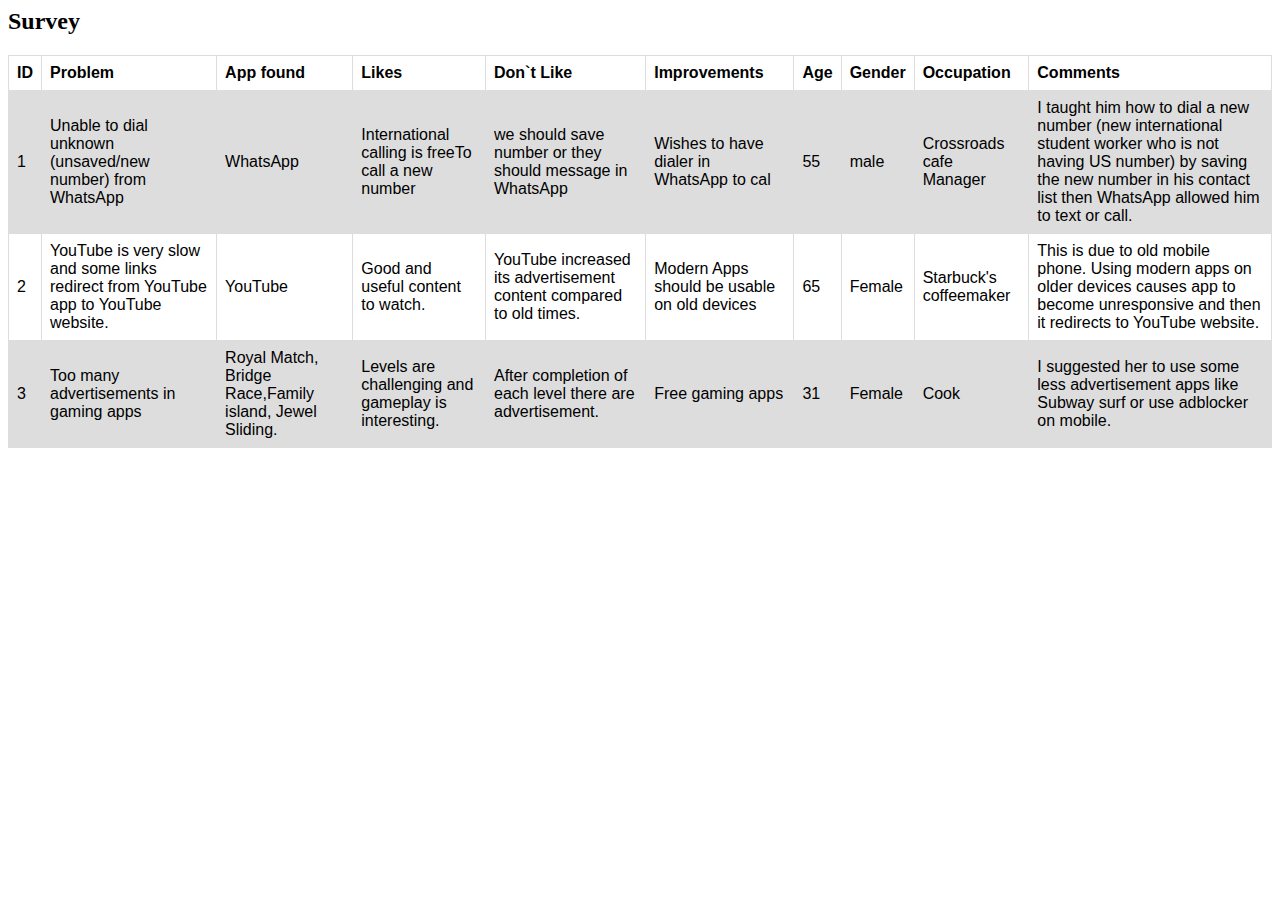
<file: botla-gayathri_hw2-firstApp/table.html>
<!-- This is code is developed by Gayathri Botla and researched from www.w3schools.com-->
<html>
<head>
<style>
table {
  font-family: arial, sans-serif;
  border-collapse: collapse;
  width: 100%;
}

td, th {
  border: 1px solid #dddddd;
  text-align: left;
  padding: 8px;
}

tr:nth-child(even) {
  background-color: #dddddd;
}
</style>
</head>
<body>
<body>

<h2>Survey</h2>

<table>
  <tr>
    <th>ID</th>
    <th>Problem</th>
    <th>App found</th>
    <th>Likes</th>
    <th>Don`t Like</th>
    <th>Improvements</th>
    <th>Age</th>
    <th>Gender</th>
    <th>Occupation</th>
    <th>Comments</th>
  </tr>
  
  <tr>
    <td>1</td>
    <td>Unable to dial unknown (unsaved/new number) from WhatsApp</td>
    <td>WhatsApp</td>
    <td>International calling is freeTo call a new number</td>
    <td>we should save number or they should message in WhatsApp</td>
    <td>Wishes to have dialer in WhatsApp to cal</td>
    <td>55</td>
    <td>male</td>
    <td>Crossroads cafe Manager</td>
    <td>I taught him how to dial a new number (new international student worker who is not having US number) by saving the new number in his contact list then WhatsApp allowed him to text or call.</td>
  </tr>
  <tr>
    <td>2</td>  
    <td>YouTube is very slow and some links redirect from YouTube app to YouTube website.</td>
    <td>YouTube</td>
    <td>Good and useful content to watch.</td>
    <td>YouTube increased its advertisement content compared to old times.</td>
    <td>Modern Apps should be usable on old devices</td>
    <td>65</td>
    <td>Female</td>
    <td>Starbuck's coffeemaker</td>
    <td>This is due to old mobile phone. Using modern apps on older devices causes app to become unresponsive and then it redirects to YouTube website.</td>
  </tr>
  <tr>
    <td>3</td>  
    <td>Too many advertisements in gaming apps</td>
    <td>Royal Match, Bridge Race,Family island, Jewel Sliding.</td>
    <td>Levels are challenging and gameplay is interesting.</td>
    <td>After completion of each level there are advertisement.</td>
    <td>Free gaming apps</td>
    <td>31</td>
    <td>Female</td>
    <td>Cook</td>
    <td>I suggested her to use some less advertisement apps like Subway surf or use adblocker on mobile.</td>
  </tr>
  
</table>

</body>
</html>
</file>
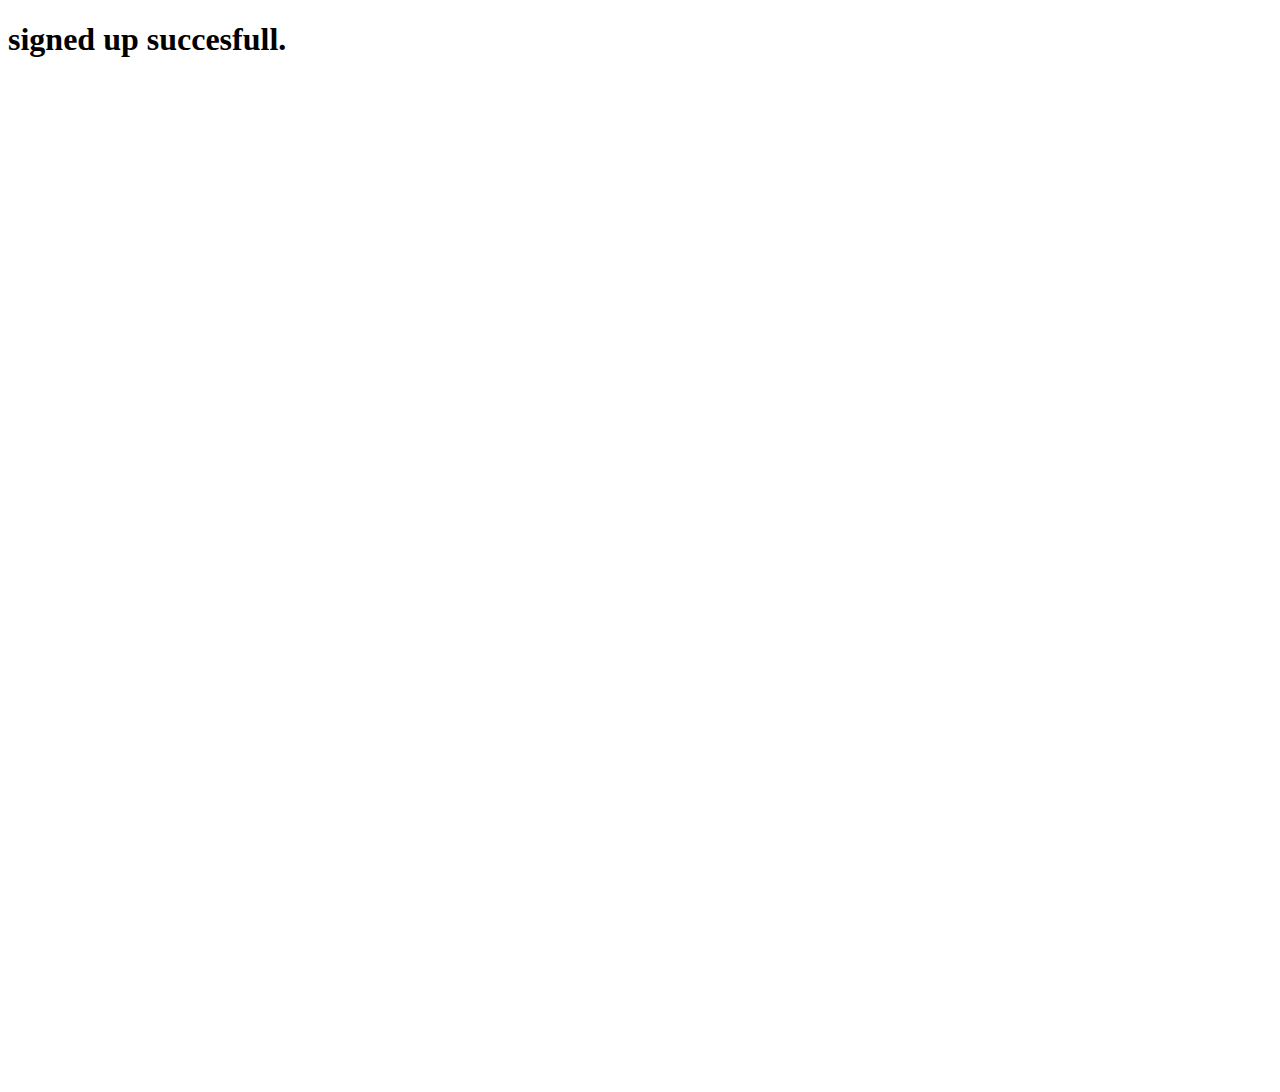
<file: botla_gayathri_hw3_secondPhaseOfApp/page2.html>
<!DOCTYPE html>
<html lang="en">
<head>
    <meta charset="UTF-8">
    <meta http-equiv="X-UA-Compatible" content="IE=edge">
    <meta name="viewport" content="width=device-width, initial-scale=1.0">
    <title>document</title>
    
</style>
</head>
<body>

    <h1>
        signed up succesfull.
    </h1>
    <iframe width="1000" height="1000" frameborder="0" scrolling="no" src="https://docs.google.com/spreadsheets/d/e/2PACX-1vSpA8Vkw0FEZkUgPexiL3ThEtc26KyGYzDVpBPMqURljGEEsa8MYdkaW31wJrEstJD8cbmh5gP7qreX/pubhtml?gid=0&amp;single=true&amp;widget=true&amp;headers=false"></iframe>
    
</body>
</html>
</file>
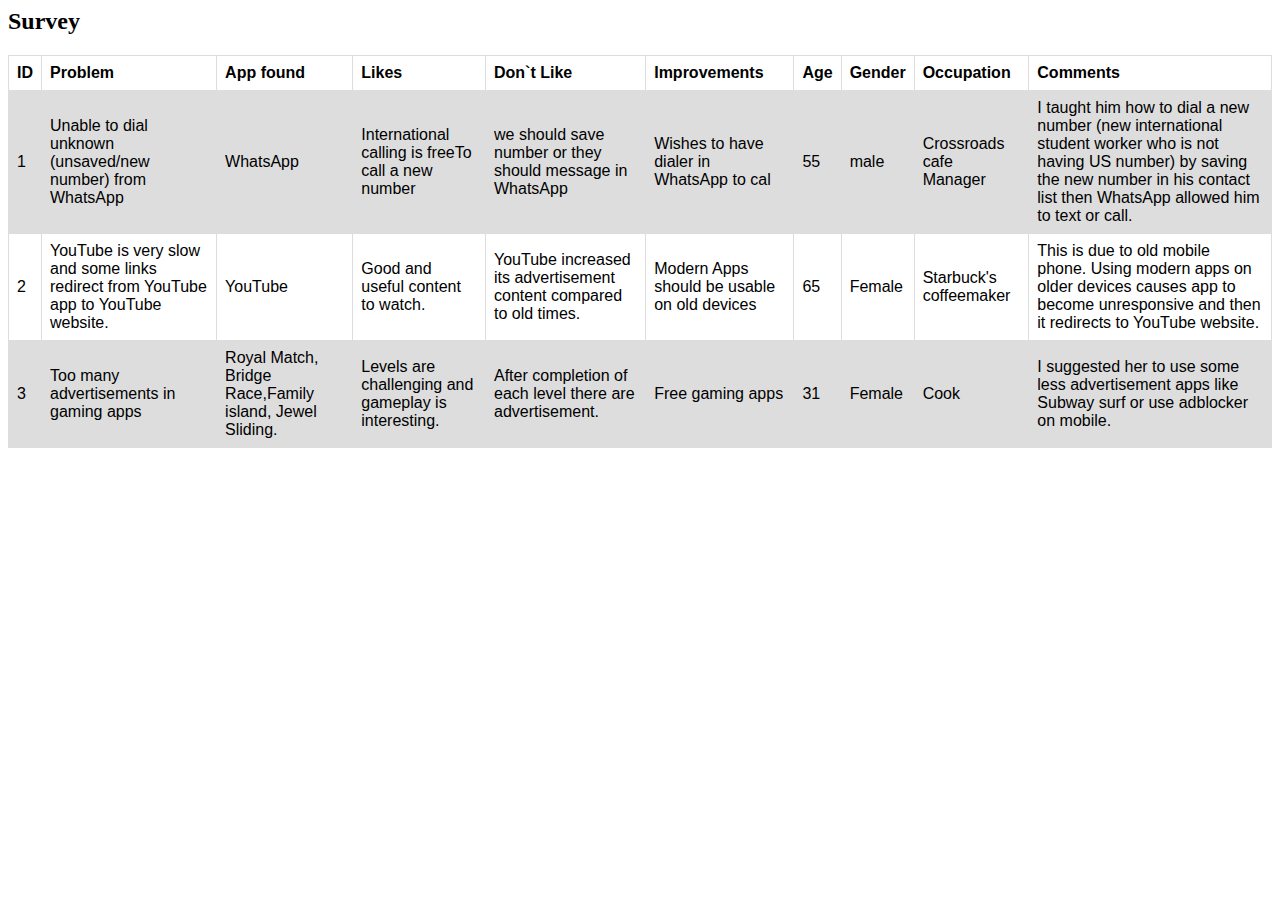
<file: botla_gayathri_hw3_secondPhaseOfApp/table.html>
<html>
<head>
<style>
table {
  font-family: arial, sans-serif;
  border-collapse: collapse;
  width: 100%;
}

td, th {
  border: 1px solid #dddddd;
  text-align: left;
  padding: 8px;
}

tr:nth-child(even) {
  background-color: #dddddd;
}
</style>
</head>
<body>
<body>

<h2>Survey</h2>

<table>
  <tr>
    <th>ID</th>
    <th>Problem</th>
    <th>App found</th>
    <th>Likes</th>
    <th>Don`t Like</th>
    <th>Improvements</th>
    <th>Age</th>
    <th>Gender</th>
    <th>Occupation</th>
    <th>Comments</th>
  </tr>
  
  <tr>
    <td>1</td>
    <td>Unable to dial unknown (unsaved/new number) from WhatsApp</td>
    <td>WhatsApp</td>
    <td>International calling is freeTo call a new number</td>
    <td>we should save number or they should message in WhatsApp</td>
    <td>Wishes to have dialer in WhatsApp to cal</td>
    <td>55</td>
    <td>male</td>
    <td>Crossroads cafe Manager</td>
    <td>I taught him how to dial a new number (new international student worker who is not having US number) by saving the new number in his contact list then WhatsApp allowed him to text or call.</td>
  </tr>
  <tr>
    <td>2</td>  
    <td>YouTube is very slow and some links redirect from YouTube app to YouTube website.</td>
    <td>YouTube</td>
    <td>Good and useful content to watch.</td>
    <td>YouTube increased its advertisement content compared to old times.</td>
    <td>Modern Apps should be usable on old devices</td>
    <td>65</td>
    <td>Female</td>
    <td>Starbuck's coffeemaker</td>
    <td>This is due to old mobile phone. Using modern apps on older devices causes app to become unresponsive and then it redirects to YouTube website.</td>
  </tr>
  <tr>
    <td>3</td>  
    <td>Too many advertisements in gaming apps</td>
    <td>Royal Match, Bridge Race,Family island, Jewel Sliding.</td>
    <td>Levels are challenging and gameplay is interesting.</td>
    <td>After completion of each level there are advertisement.</td>
    <td>Free gaming apps</td>
    <td>31</td>
    <td>Female</td>
    <td>Cook</td>
    <td>I suggested her to use some less advertisement apps like Subway surf or use adblocker on mobile.</td>
  </tr>
  
</table>

</body>
</html>
</file>
